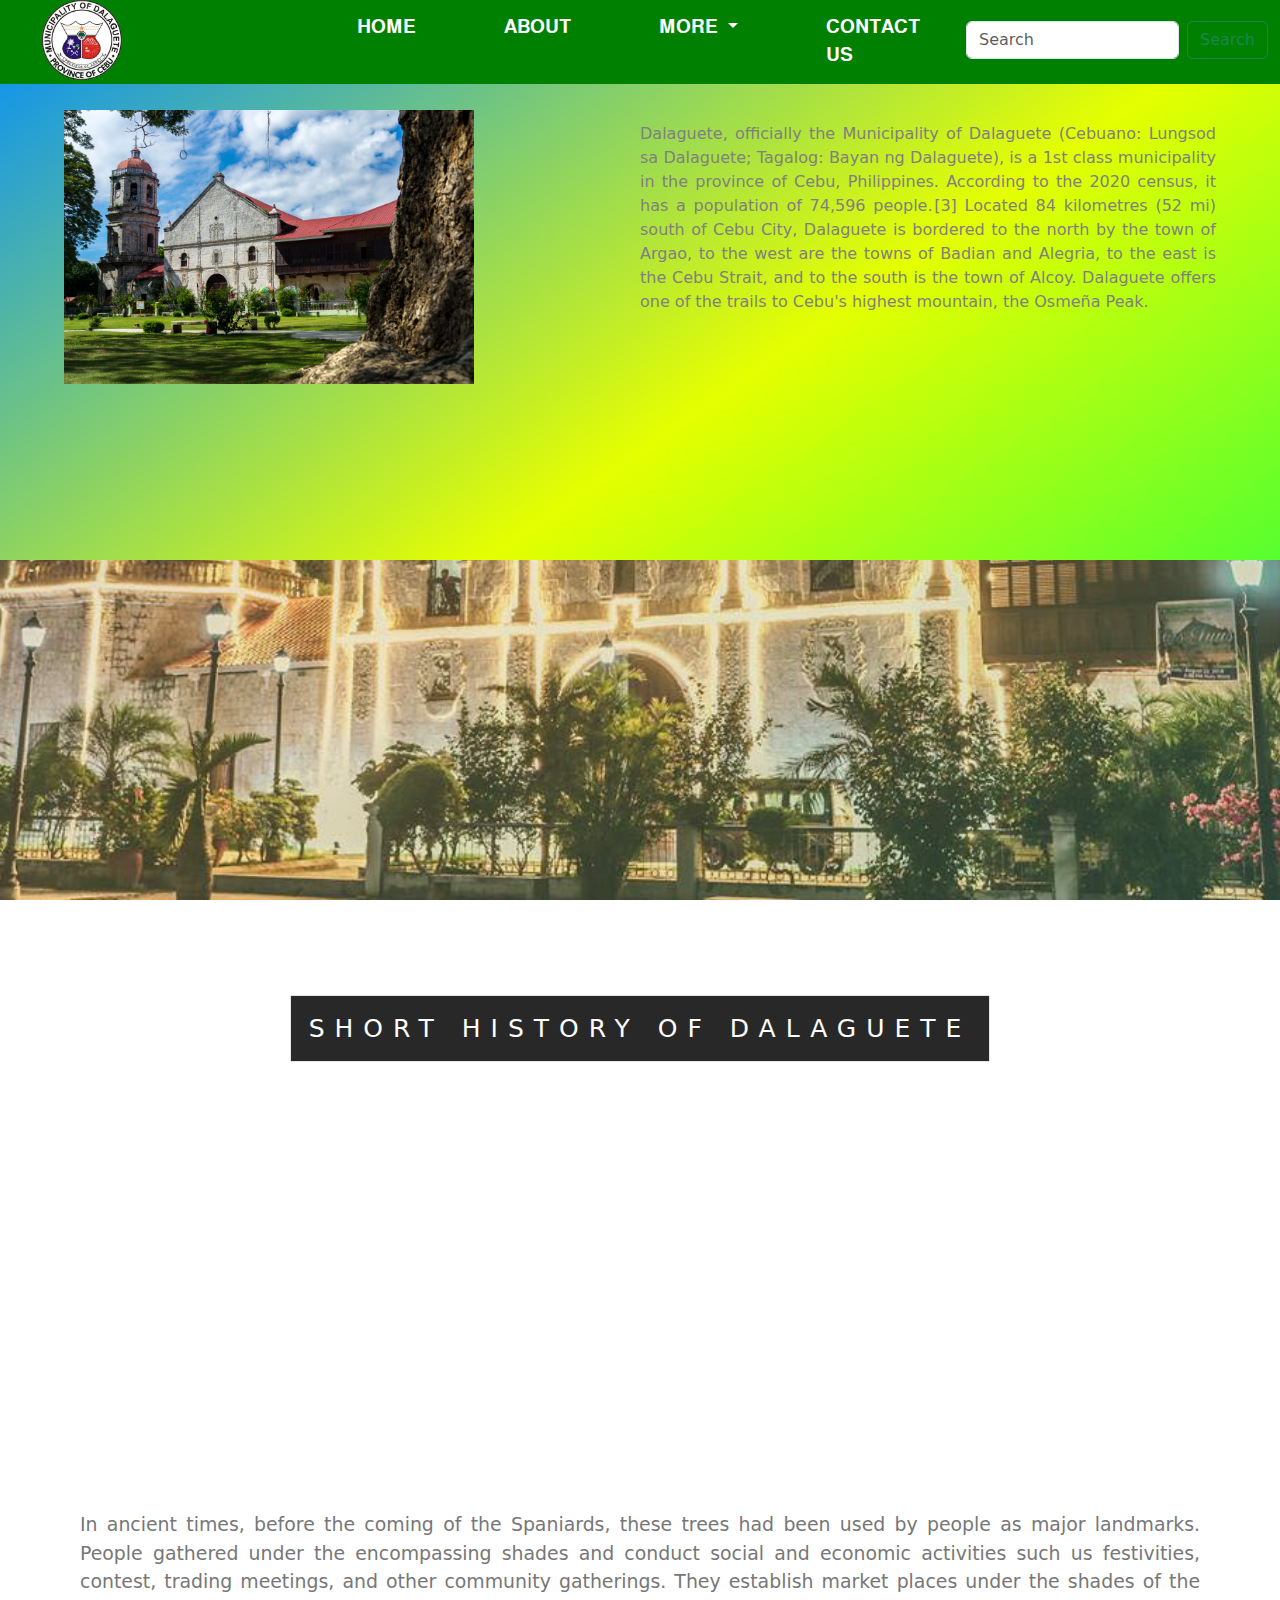
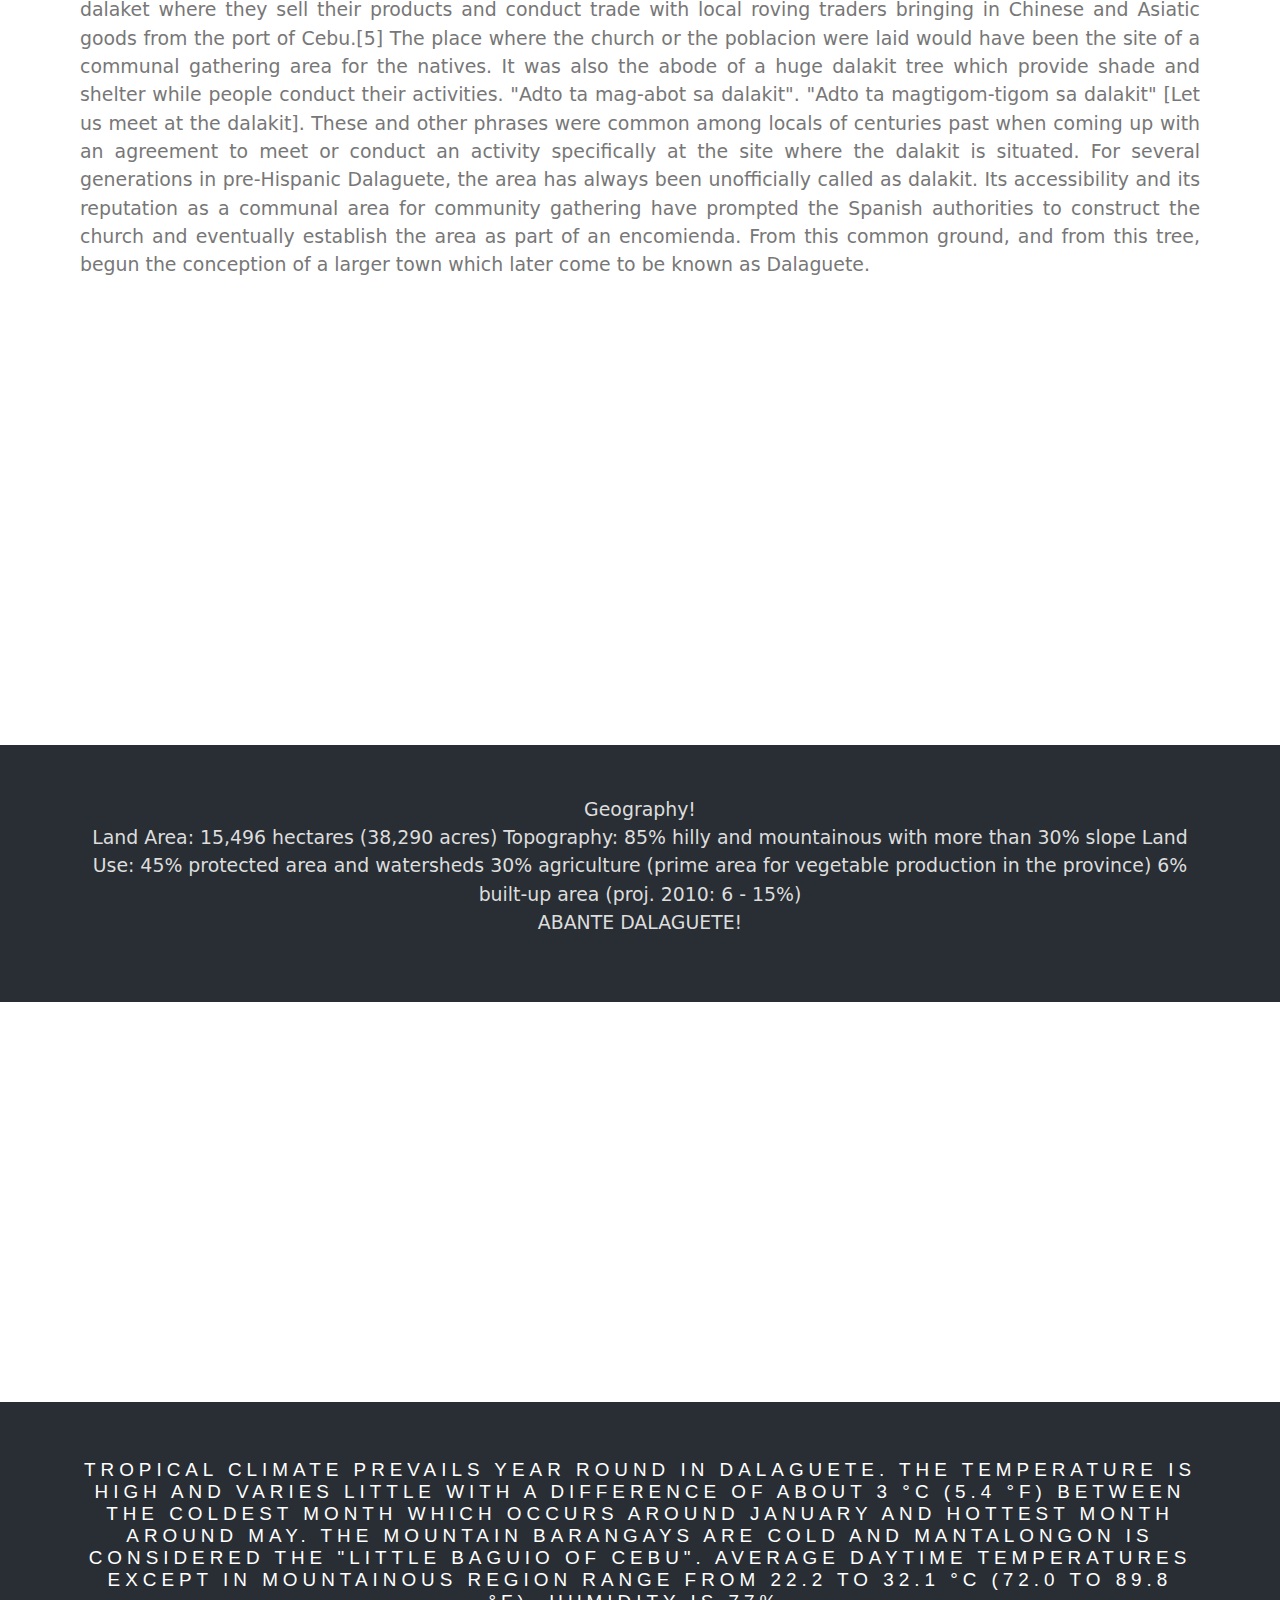
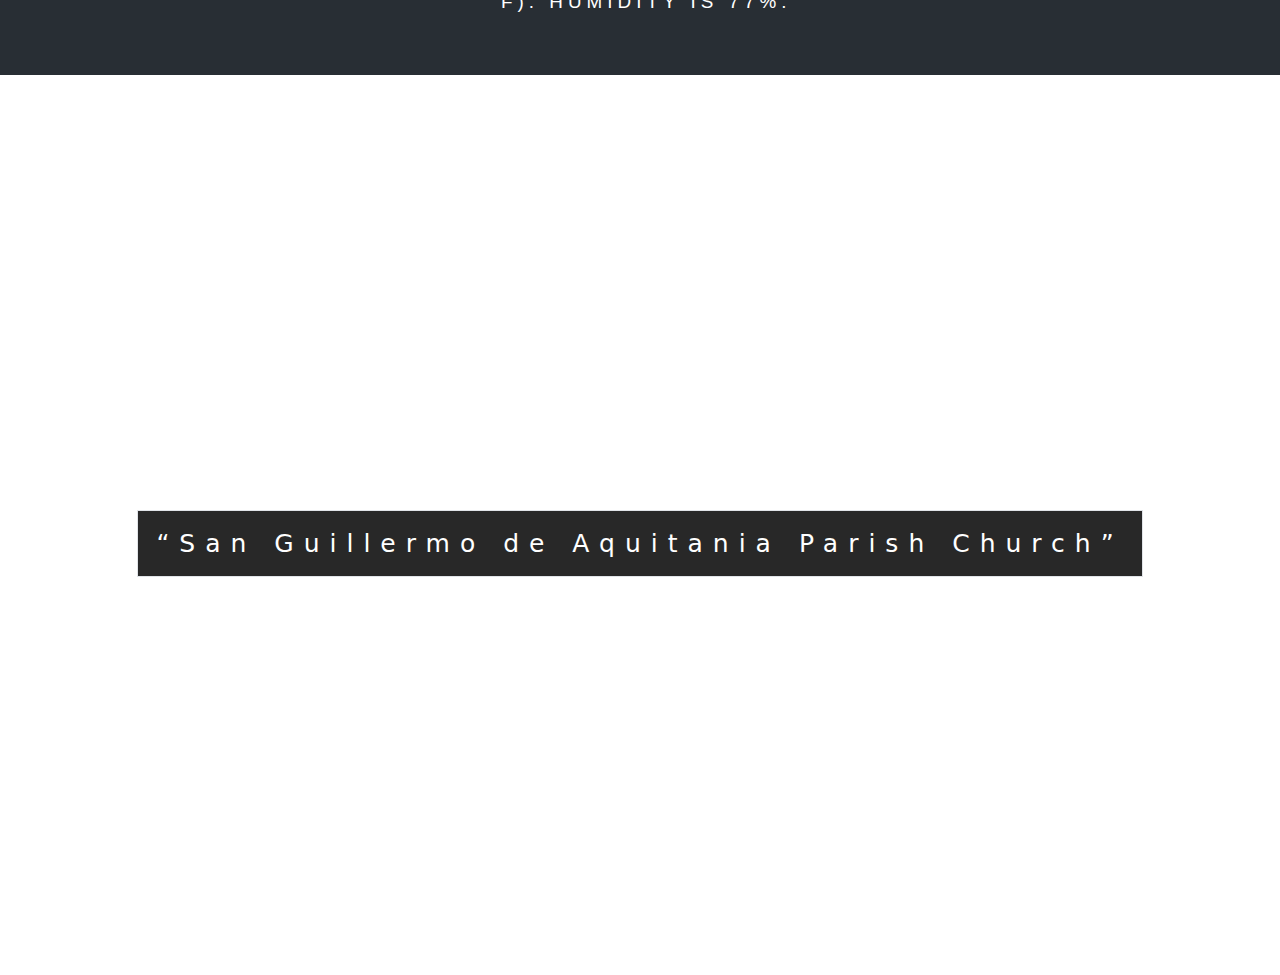
<file: ABOUT.html>
<!DOCTYPE html>
<html lang="en">

<head>
    <meta charset="UTF-8">
    <meta http-equiv="X-UA-Compatible" content="IE=edge">
    <meta name="viewport" content="width=device-width, initial-scale=1.0">
    <title>Municipality of Dalaguete</title>
    <link href="https://cdn.jsdelivr.net/npm/bootstrap@5.1.2/dist/css/bootstrap.min.css" rel="stylesheet">
    <script src="https://cdn.jsdelivr.net/npm/bootstrap@5.1.2/dist/js/bootstrap.bundle.min.js"></script>
    <link rel="stylesheet" href="./src/ABOUT.css">
</head>

<body style="margin: 0;">
    <nav class="navbar navbar-expand-lg navbar-light bg-light">
        <div style="background-color: green; position: fixed; height: 40mm; " class="container-fluid">
          <img src="./src/Dalaguete.png" class="img1">
            <button class="navbar-toggler" type="button" data-bs-toggle="collapse"
                data-bs-target="#navbarSupportedContent" aria-controls="navbarSupportedContent" aria-expanded="false"
                aria-label="Toggle navigation">
                <span class="navbar-toggler-icon"></span>
            </button>
            <div class="collapse navbar-collapse" id="navbarSupportedContent">
                <ul class="navbar-nav me-auto mb-2 mb-lg-0">
                    <li class="nav-item">
                        <a style="color:white; margin-left: 60mm; margin-right: 15mm; font-size:5mm;margin-top: 17mm;  text-decoration: none;" class="nav-link active" aria-current="page" href="index.html">𝐇𝐎𝐌𝐄</a>
                    </li>
                    <li class="nav-item">
                        <a style="color:white; margin-left: 4mm; margin-right: 15mm; font-size:5mm;margin-top: 17mm;  text-decoration: none;" class="nav-link" href="ABOUT.html"> 𝐀𝐁𝐎𝐔𝐓 </a>
                    </li>
                    <li class="nav-item dropdown">
                        <a style="color:white; margin-left: 4mm; margin-right: 15mm; font-size:5mm;margin-top: 17mm;  text-decoration: none;" class="nav-link dropdown-toggle" href="#" id="navbarDropdown" role="button"
                            data-bs-toggle="dropdown" aria-expanded="false">
                            𝐌𝐎𝐑𝐄
                        </a>
                        <ul  class="dropdown-menu" aria-labelledby="navbarDropdown">
                            <li><a class="dropdown-item" href="SPOT.html"> 𝐒𝐏𝐎𝐓 </a></li>
                            <li>
                                    <hr class="dropdown-divider">
                                </li>
                            <li>
                                <hr class="dropdown-divider">
                            </li>
                        </ul>
                    </li>
                    <li class="nav-item">
                        <a style="color:white; margin-left: 4mm; margin-right: 10mm; font-size: 5mm;margin-top: 17mm;  text-decoration: none;" class="nav-link" href="CONTACT.html">𝐂𝐎𝐍𝐓𝐀𝐂𝐓 𝐔𝐒</a>
                    </li>
                </ul>
                <form class="d-flex">
                    <input style="margin-top: 17mm; " class="form-control me-2" type="search" placeholder="Search" aria-label="Search">
                    <button style="margin-top: 17mm; " class="btn btn-outline-success" type="submit">Search</button>
                </form>
            </div>
        </div>
    </nav>



    <div class="church">
        <img id="src1" src="./../src/about/Dalaguete church.jpg">
    </div>

    <div class="description">
        <p id="p1">Dalaguete, officially the Municipality of Dalaguete (Cebuano: Lungsod sa Dalaguete; Tagalog: Bayan ng Dalaguete), is a 1st class municipality in the province of Cebu, Philippines. According to the 2020 census, it has a population of 74,596 people. [3]

            Located 84 kilometres (52 mi) south of Cebu City, Dalaguete is bordered to the north by the town of Argao, to the west are the towns of Badian and Alegria, to the east is the Cebu Strait, and to the south is the town of Alcoy.
            
            Dalaguete offers one of the trails to Cebu's highest mountain, the Osmeña Peak.</p>
    </div>

           
    
    <div class="bgimg-1">

        <div class="caption">

            <span class="border">SHORT HISTORY OF DALAGUETE</span>

        </div>

    </div>

    <div style=" color: #777;background-color:white;text-align:center;padding:50px 80px;text-align: justify;">

        

        <p style="font-size: 5mm;">In ancient times, before the coming of the Spaniards, these trees had been used by people as major landmarks. People gathered under the encompassing shades and conduct social and economic activities such us festivities, contest, trading meetings, and other community gatherings. 
            They establish market places under the shades of the dalaket where they sell their products and conduct trade with local roving traders bringing in Chinese and Asiatic goods from the port of Cebu.[5]

            The place where the church or the poblacion were laid would have been the site of a communal gathering area for the natives. It was also the abode of a huge dalakit tree which provide shade and shelter while people conduct their activities. 
            "Adto ta mag-abot sa dalakit". "Adto ta magtigom-tigom sa dalakit" [Let us meet at the dalakit]. These and other phrases were common among locals of centuries past when coming up with an agreement to meet or conduct an activity specifically at the site where the dalakit is situated.
             For several generations in pre-Hispanic Dalaguete, the area has always been unofficially called as dalakit. Its accessibility and its reputation as a communal area for community gathering have prompted the Spanish authorities to construct the church and eventually establish the area as part of an encomienda.
              From this common ground, and from this tree, begun the conception of a larger town which later come to be known as Dalaguete.</p>

    </div>

    <div class="bgimg-2">

        <div class="caption">

        </div>

    </div>

    <div style="position:relative;">

        <div style="color:#ddd;background-color:#282E34;text-align:center;padding:50px 80px;text-align: justify; z-index: -1; position: relative;">
            <center>
            <p style="font-size: 5mm;">Geography! <br>
                Land Area: 15,496 hectares (38,290 acres)
Topography: 85% hilly and mountainous with more than 30% slope
Land Use:
45% protected area and watersheds
30% agriculture (prime area for vegetable production in the province)
6% built-up area (proj. 2010: 6 - 15%)
                <br>
                ABANTE DALAGUETE!
            </center>
                </p>

        </div>

    </div>

    <div class="bgimg-3">

        <div class="caption">

        </div>

    </div>

    <div style="position:relative;">

        <div style="color:#ddd;background-color:#282E34;text-align:center;padding:30px 80px;text-align: justify; z-index: -2; position: relative;">

                <h3 style="text-align:center; font-size: 5mm; color: white; margin-top: 7mm;"> Tropical climate prevails year round in Dalaguete. The temperature is high and varies little with a difference of about 3 °C (5.4 °F) between the coldest month which occurs around January and hottest month around May. The mountain barangays are cold and Mantalongon is considered the "Little Baguio of Cebu". Average daytime temperatures except in mountainous region range from 22.2 to 32.1 °C (72.0 to 89.8 °F).
                     Humidity is 77%.</h3> <br>
        </div>

    </div>
    <div class="bgimg-1">

        <div class="caption">

            <span class="border" >
                “San Guillermo de Aquitania Parish Church”</span>

        </div>

    </div>
  </div>  


        
</body>

</html>
</file>
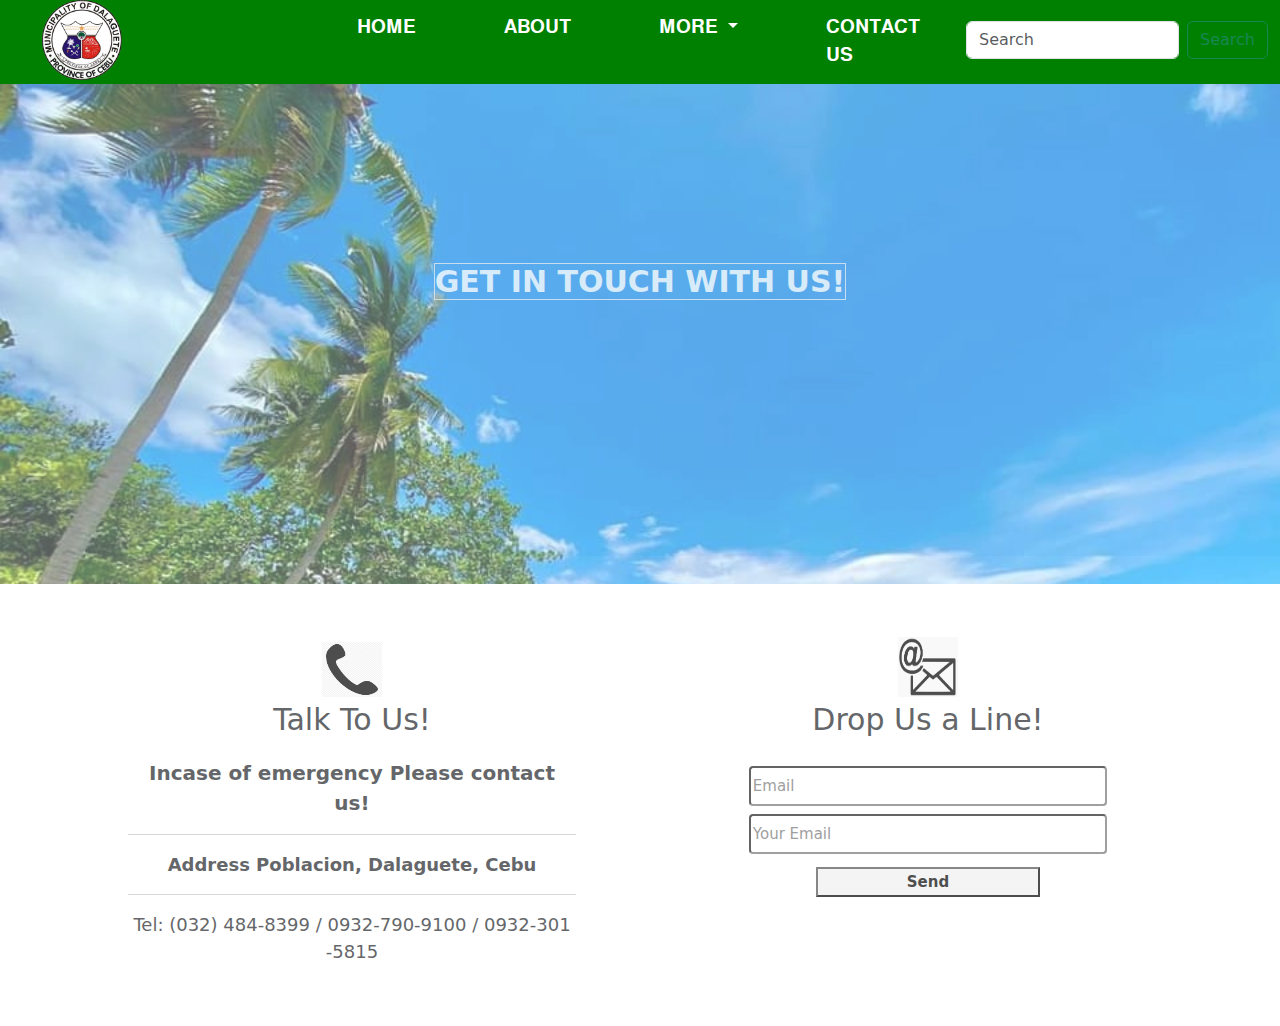
<file: CONTACT.html>
<!DOCTYPE html>
<html lang="en">

<head>
    <meta charset="UTF-8">
    <meta http-equiv="X-UA-Compatible" content="IE=edge">
    <meta name="viewport" content="width=device-width, initial-scale=1.0">
    <title>Municipality of Dalaguete</title>
    <link href="https://cdn.jsdelivr.net/npm/bootstrap@5.1.2/dist/css/bootstrap.min.css" rel="stylesheet">
    <script src="https://cdn.jsdelivr.net/npm/bootstrap@5.1.2/dist/js/bootstrap.bundle.min.js"></script>
    <link rel="stylesheet" href="./src/CONTACT.css">
</head>

<body style="margin: 0;">
    <nav class="navbar navbar-expand-lg navbar-light bg-light">
        <div style="background-color: green; position: fixed; height: 40mm; " class="container-fluid">
          <img src="./src/Dalaguete.png" class="img1">
            <button class="navbar-toggler" type="button" data-bs-toggle="collapse"
                data-bs-target="#navbarSupportedContent" aria-controls="navbarSupportedContent" aria-expanded="false"
                aria-label="Toggle navigation">
                <span class="navbar-toggler-icon"></span>
            </button>
            <div class="collapse navbar-collapse" id="navbarSupportedContent">
                <ul class="navbar-nav me-auto mb-2 mb-lg-0">
                    <li class="nav-item">
                        <a style="color:white; margin-left: 60mm; margin-right: 15mm; font-size:5mm;margin-top: 17mm;  text-decoration: none;" class="nav-link active" aria-current="page" href="index.html">𝐇𝐎𝐌𝐄</a>
                    </li>
                    <li class="nav-item">
                        <a style="color:white; margin-left: 4mm; margin-right: 15mm; font-size:5mm;margin-top: 17mm;  text-decoration: none;" class="nav-link" href="ABOUT.html"> 𝐀𝐁𝐎𝐔𝐓 </a>
                    </li>
                    <li class="nav-item dropdown">
                        <a style="color:white; margin-left: 4mm; margin-right: 15mm; font-size:5mm;margin-top: 17mm;  text-decoration: none;" class="nav-link dropdown-toggle" href="#" id="navbarDropdown" role="button"
                            data-bs-toggle="dropdown" aria-expanded="false">
                            𝐌𝐎𝐑𝐄
                        </a>
                        <ul  class="dropdown-menu" aria-labelledby="navbarDropdown">
                            <li><a class="dropdown-item" href="SPOT.html"> 𝐒𝐏𝐎𝐓 </a></li>
                            <li>
                                    <hr class="dropdown-divider">
                                </li>
                            <li>
                                <hr class="dropdown-divider">
                            </li>
                        </ul>
                    </li>
                    <li class="nav-item">
                        <a style="color:white; margin-left: 4mm; margin-right: 10mm; font-size: 5mm;margin-top: 17mm;  text-decoration: none;" class="nav-link" href="CONTACT.html">𝐂𝐎𝐍𝐓𝐀𝐂𝐓 𝐔𝐒</a>
                    </li>
                </ul>
                <form class="d-flex">
                    <input style="margin-top: 17mm; " class="form-control me-2" type="search" placeholder="Search" aria-label="Search">
                    <button style="margin-top: 17mm; " class="btn btn-outline-success" type="submit">Search</button>
                </form>
            </div>
        </div>
    </nav>

    <div class="color-overlay">
        
   

    <div class="bgimg-1">

        <div class="caption">

            <span class="border">GET IN TOUCH WITH US!</span>

        </div>

    </div>


        <div class="side">
            <img id="imgside" src="./.././src/contact/phone.png">
            <p style="font-size: 30px; font-weight: 500;">Talk To Us!</p>
            <p style="font-size: 20px;"><b> Incase of emergency Please contact us!</b></p>
            <hr>
            <p style="font-size: 18px;"><b> Address Poblacion, Dalaguete, Cebu</b></p>
            <hr>
            <p style="font-size: 18px;">Tel: (032) 484-8399 / 0932-790-9100 / 0932-301 -5815</p>
            <br>
        </div>
   
        <div class="side2">
            <img id="imgside2" src="./.././src/contact/maill.png" alt="">
           <p style="font-weight: 500;">Drop Us a Line!</p>
           <input id="input" type="text" placeholder="Email" ><br>
           <input id="input" type="text" placeholder="Your Email"><br>
           <button id="button">Send</button>
           <br>
        </div>
  
</body>

</html>
</file>
<file: src/ABOUT.css>
.img1 {
    float: left; 
    height: 80px ; 
    width: 80px; 
    margin-left: 8mm ; 
    margin-top: 5px; 
    margin-top: 17mm;
}

body {
    height: 100vh;
    background-image: linear-gradient(to bottom right, rgb(0, 140, 255), rgb(229, 255, 0),  rgb(0, 255, 76));
    background-repeat: no-repeat;
}

.church {
    height: 50vh;
    width: 40%;
    margin-top: 25mm;
    margin-left: 5%;
}

#src1 {
    width: 80%;

}
.description {
    background-color: transparent;
    width: 45%;
    float: right;
    height: 55vh;
    margin-top: -55vh;
    margin-right: 5%;
}

#p1 {
    margin-top: 15mm;
    color: grey;
    text-align: justify;
}



.bgimg-1,
.bgimg-2,
.bgimg-3 {

    position: relative;

    opacity: 0.90;

    background-attachment: fixed;

    background-position: center;

    background-repeat: no-repeat;

    background-size: cover;

    z-index: -1;

}

.bgimg-1 {

    background-image: url("./../src/about/nigh\ t.jpg");

    min-height: 100%;

}

.bgimg-2 {

    background-image: url("./../src/about/yout.jpg");

    min-height: 400px;

}



.bgimg-3 {

    background-image: url("./../src/about/municipio.JPG");

    min-height: 400px;

}

.caption {

    position: absolute;

    left: 0;

    top: 50%;

    width: 100%;

    text-align: center;

    color: #000;

}

.caption span.border {

    background-color: #111;

    color: #fff;

    padding: 18px;

    font-size: 25px;

    letter-spacing: 10px;
    

}

h3 {

    letter-spacing: 5px;

    text-transform: uppercase;

    font: 20px "Lato", sans-serif;

    color: #111;

}

@media only screen and (max-device-width: 1024px) {

    .bgimg-1,
    .bgimg-2,
    .bgimg-3 {

        background-attachment: scroll;

    }

}
</file>
<file: src/CONTACT.css>
/* body {
    height: 100vh;
    background-image: linear-gradient(to bottom right, rgb(0, 140, 255), rgb(229, 255, 0),  rgb(0, 255, 76), red);
    background-repeat: no-repeat;
    opacity: 0.90;
    } */
    




.img1 {
    float: left; 
    height: 80px ; 
    width: 80px; 
    margin-left: 8mm ; 
    margin-top: 5px; 
    margin-top: 17mm;
}
.caption {
    background-color: transparent;
    z-index: -1;
    position: absolute;
    align-items: center;
    text-align: center;
    top: 35%;
    width: 100%;
    font-size: 30px;
    opacity: .80;
    color: white;
    font-weight: 800;
   
}


.bgimg-1 {
    background-image: url(./.././src/contact/bbee.jpg);
    z-index: -1;
    opacity: .90;
    min-height: 500px;
    background-repeat: no-repeat;
    position: relative;
    background-attachment: center;
    background-size: cover;
    top: 18mm;
}

.color-overlay {
    background-color: lightblue;
    opacity: .7;
    position: relative;
    top: 0%;
    left: 0;
    right: 0;
    width: 100%;
    height: 60vh;
    z-index: -1;
}



.side {
    z-index: -1;
    position: absolute;
    align-items: center;
    text-align: center;
    top: 115%;
    left: 10%;
    width: 35%;
    height: 40vh;
    font-size: 30px;
    opacity: 8;
    background-color: white;
   
}

#imgside {
    width: 60px;
    height: 60px;
    padding-top:5px;
}



.side2 {
    z-index: -1;
    position: absolute;
    align-items: center;
    text-align: center;
    top: 115%;
    left: 55%;
    width: 35%;
    height: 40vh;
    font-size: 30px;
    opacity: 8;
    background-color: white;
   
}

#imgside2 {
    width: 60px;
    height: 60px;
}

#input {
    border-radius: 4px;
    width: 80%;
    height: 40px;
    font-size: 15px;
}
#button {
    width: 50%;
    height: 30px;
    font-size: 15px;
    font-weight: 900;
}
#button:hover {
    color: white;
    background-color: green;
}
</file>
